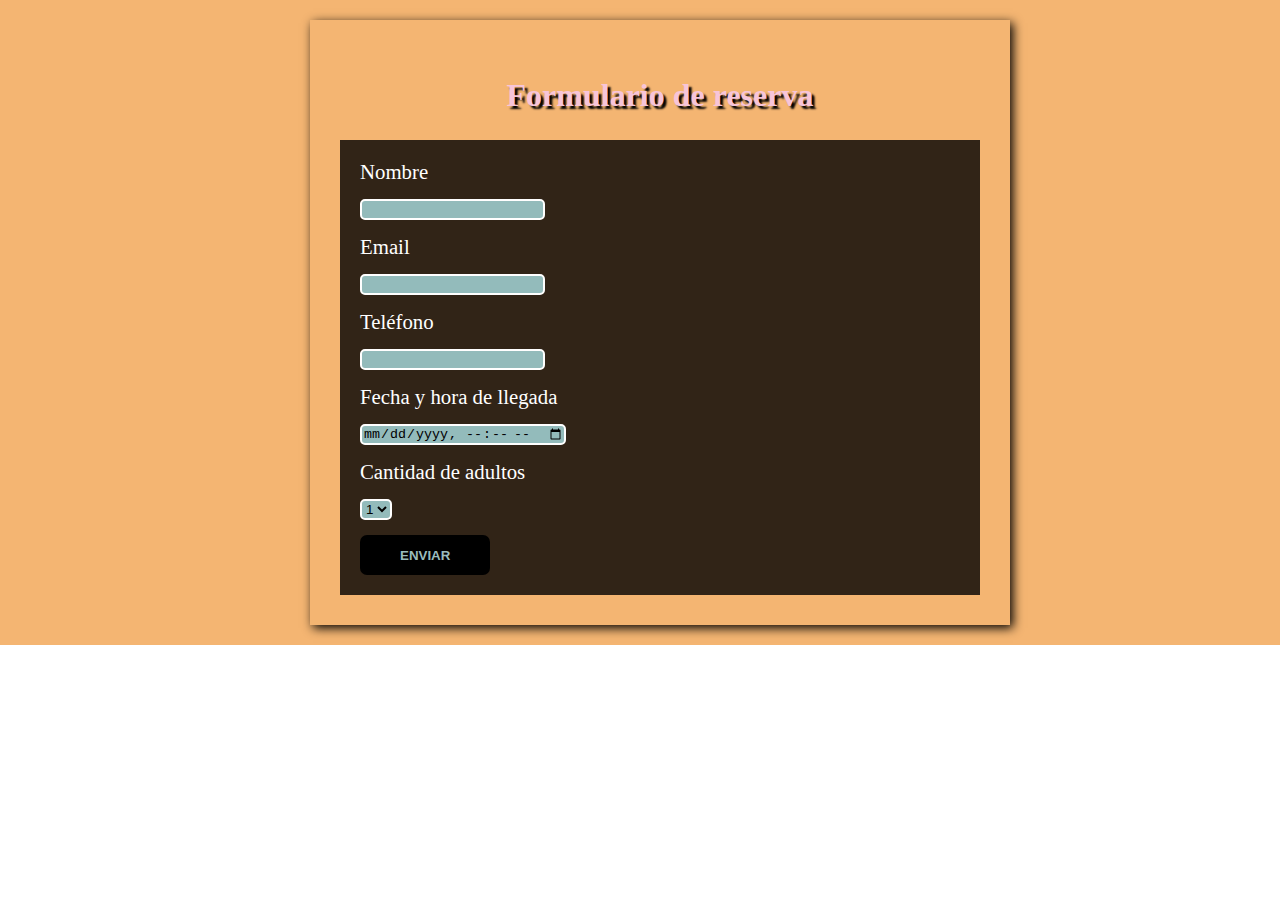
<file: index.html>
<!DOCTYPE html>
<html lang="en">
<head>
    <meta charset="UTF-8">
    <meta http-equiv="X-UA-Compatible" content="IE=edge">
    <meta name="viewport" content="width=device-width, initial-scale=1.0">
    <title>Formulario Reserva</title>
    <link rel="stylesheet" href="/css/formulario.css"/>
</head>
<body>
    
<div class="main">
    
    <div class="container">
      <h2>Formulario de reserva</h2>
      <form action="mail.php" enctype="multipart/form-data" method="post" name="formulario_html5" autocomplete="off">
        <label for="nombre">Nombre</label></br>
        <input type="text" name="nombre" id="nombre" class="cajas"></br>
      
        <label for="email">Email</label></br>
        <input type="email" name="email" id="email" class="cajas"></br>
  
  
        <label for="telefono">Teléfono</label></br>
        <input type="number" name="telefono" id="telefono" class="cajas"></br>
        
        <label for="llegada">Fecha y hora de llegada</label></br>
        <input type="datetime-local" id="llegada" name="fecha-hora-llegada" class="cajas">
        </br>
     
        <label for="adultos">Cantidad de adultos</label></br>
       <select id="adultos" class="cajas">
         <option value="1" label="1">
         <option value="2" label="2">
         <option value="3" label="3">
         <option value="4" label="4">
            

        
       
       </select></br>
        
        <input type="reset" value="enviar" name="submit" class="btn">
  
  </form>
  
        
  
    </div>
  </div>
</body>
</html>
</file>
<file: css/formulario.css>
body{
    margin: 0;
    padding: 0;
    
  }
 
  .main{
    background: #f4b572;
    margin: 0;
    padding: 20px;
    width: 100%;
  }
  
  
  .container{
    background-image: url('http://www.walldevil.com/wallpapers/a77/pattern-tetris.jpg');
    background-repeat: repeat;
    background-size: 100%;
    width: 50%;
    margin: 0 auto;
    text-align: center;
    color: #fff;
    padding: 30px;
    box-shadow: 3px 3px 10px #000;
  }
  
  .main h2{
    font-family: 'Berkshire Swash', cursive;
    color: #f7c5d9;
    font-size: 200%;
    text-shadow: 3px 3px 2px #000;
  }
  

  .main form{
    background-color: rgba(0,0,0,0.8);
    text-align: left;
    padding: 20px;
    font-size: 1.3em;
    
      
  }
  
  
  .cajas{
    border-radius: 5px;
    
    margin: 15px 0;
    background-color: #93BBBB;
    border: 2px solid #fff;
  }
  
  .cajas:hover{
    background-color: #A7C1C0;
    border: 2px solid #000;
    box-shadow: 3px 3px 6px #fff;
  }
  
  /*botón*/
  .btn{
    height: 40px;
    padding: 10px 40px;
    border-radius: 7px;
    background-color: #000;
    color: #9ABCBD;
    font-weight: 700;
    text-transform: uppercase;
    border: 0;
  }
  
  .btn:hover{
    box-shadow: 3px 3px 5px #000;
    background-color: #FE0069;
    color: #000;
  }
</file>
